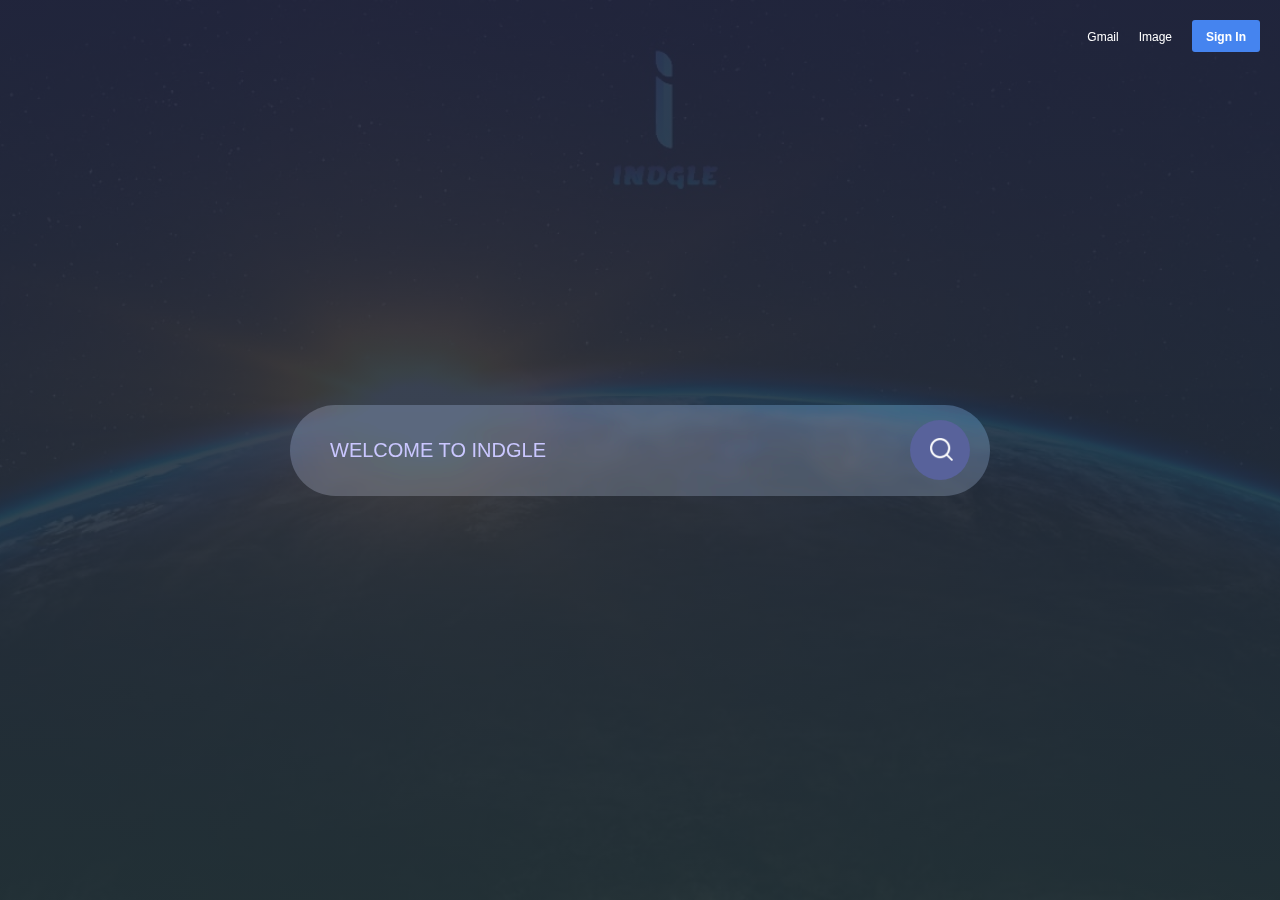
<file: index.html>
<!DOCTYPE html>
<html lang="en">
    <head>
        <meta name="viewport" content="width=device-width, initial-scale=1.0">
        <title>Indgle.in</title>
        <link rel="stylesheet" href="style.css">
    </head>
    <body>
            <section>
                <header>
                    <ul>
                        <li><a href="https://mail.google.com/mail/u/0/?tab=rm&ogbl#inbox">Gmail</a></li>
                        <li><a href="photo.html">Image</a></li>
                        <li><button><a href="https://myaccount.google.com/"> Sign In</a></button></li>
                    </ul>
                </header>

                <div class="container">
            <form action="https://www.google.com/search" method="get" class="search-bar">
                <input type="text" placeholder="WELCOME TO INDGLE" name="q">
                <button type="submit"><img src="search.png"></button>
            </form>
        </div>
    </section>
    </body>
</html>
</file>
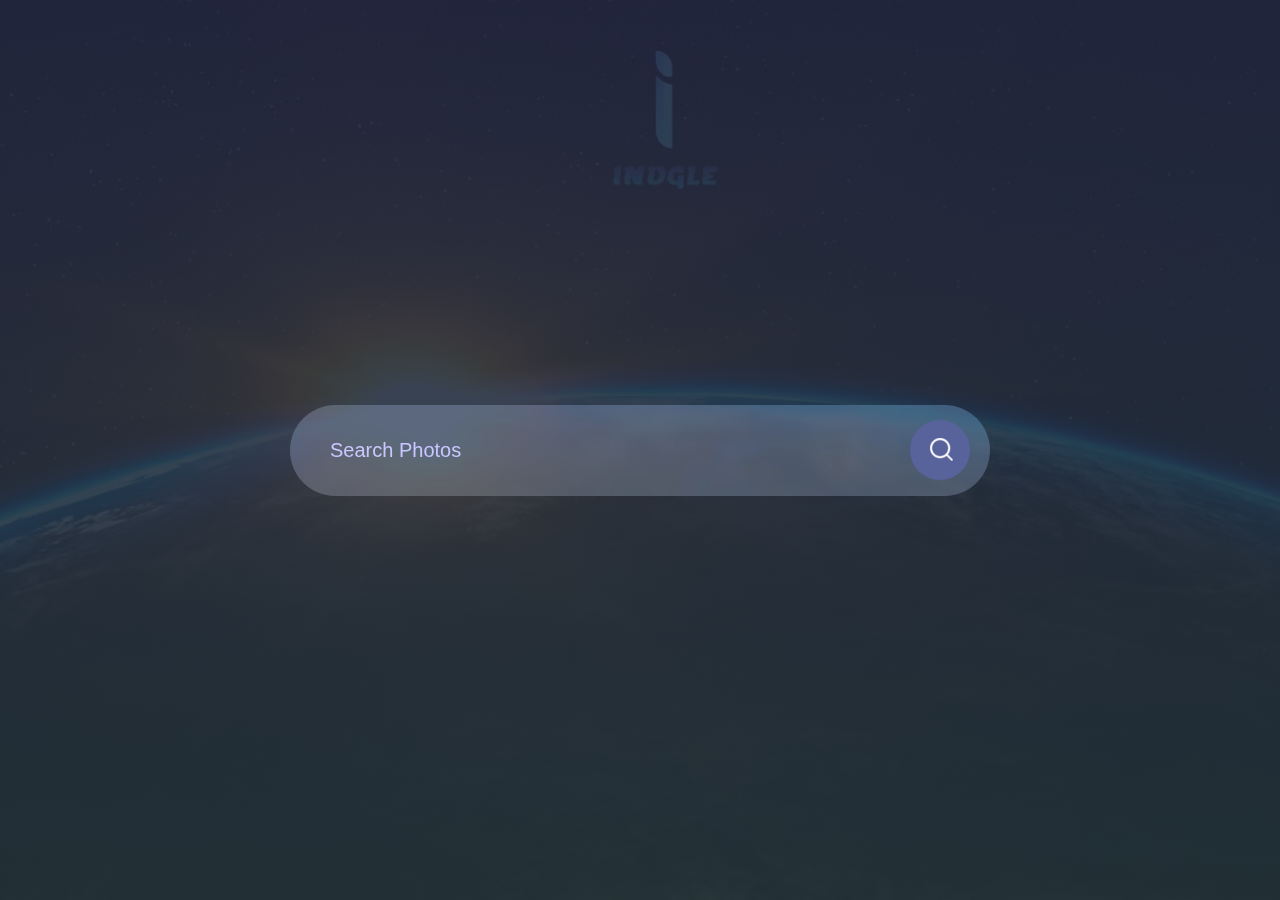
<file: photo.html>
<!DOCTYPE html>
<html lang="en">
    <head>
        <meta name="viewport" content="width=device-width, initial-scale=1.0">
        <title>Indgle.in</title>
        <link rel="stylesheet" href="style.css">
    </head>
    <body>   
        <div class="container">
            <form action="https://www.google.com/search" method="get" class="search-bar">
                <input type="text" placeholder="Search Photos" name="q">
                <button type="submit"><img src="search.png"></button>
            </form>
        </div>
    </body>
</html>
</file>
<file: style.css>
*{
    margin: 0;
    padding: 0;
    box-sizing: border-box;
    font-family: 'poppins',sans-serif;
}

section{
    position: relative;
    width: 100%;
    display: flex;
    justify-content: center;
    align-items: center;
    min-height: 100vh;
}

section header{
    position: absolute;
    top: 0;
    width: 100%;
    display: flex;
    justify-content: flex-end;
    padding: 20px;
}

section header ul{
    display: flex;
    justify-content: center;
    align-items: center;
}

section header ul li{
    list-style: none;
    margin-left: 20px;
}

section header ul li a{
    color: #fff;
    text-decoration: none;
    font-size: 12px;
}

section header ul li button{
    background: #4584ef;
    border: none;
    outline: none;
    padding: 8px 14px;
    color: #fff;
    font-size: 14px;
    font-weight: 700;
    border-radius: 3px;
    cursor: pointer;
}

section button:hover{
    border: 1px solid #ccc;
}

.container{
    width: 100%;
    min-height: 100vh;
    padding: 5%;
    background-image: linear-gradient(rgba(35, 40, 66, 0.9),rgba(36, 52, 59, 0.9)),url('./Logo2.jpg');
    background-position: center;
    background-size: cover;
    display: flex;
    align-items: center;
    justify-content: center;
}

.search-bar{
    width: 100%;
    max-width: 700px;
    background: rgba(255, 255, 255, 0.2);
    display: flex;
    align-items: center;
    border-radius: 60px;
    padding: 10px 20px;
    backdrop-filter: blur(4px) saturate(180%);
}

.search-bar input{
    background: transparent;
    flex: 1;
    border: 0;
    outline: none;
    padding: 24px 20px;
    font-size: 20px;
    color: #cac7ff;
}

::placeholder{
    color: #cac7ff;
}

.search-bar button img{
    width: 25px;
}

.search-bar button{
    border: 0;
    border-radius: 50%;
    width: 60px;
    height: 60px;
    background: #58629b;
    cursor: pointer;
}

@media screen and (max-width: 770px){
    .search-bar input{
        font-size: 15px;
    }
    .search-bar button{
        display: block;
        margin: 20px auto;
        size: 10px;
    }
    .container{
        background-image: linear-gradient(rgba(35, 40, 66, 0.9),rgba(36, 52, 59, 0.9)),url('./Logo1.jpg');
        background-size: contain;
    }
}
</file>
